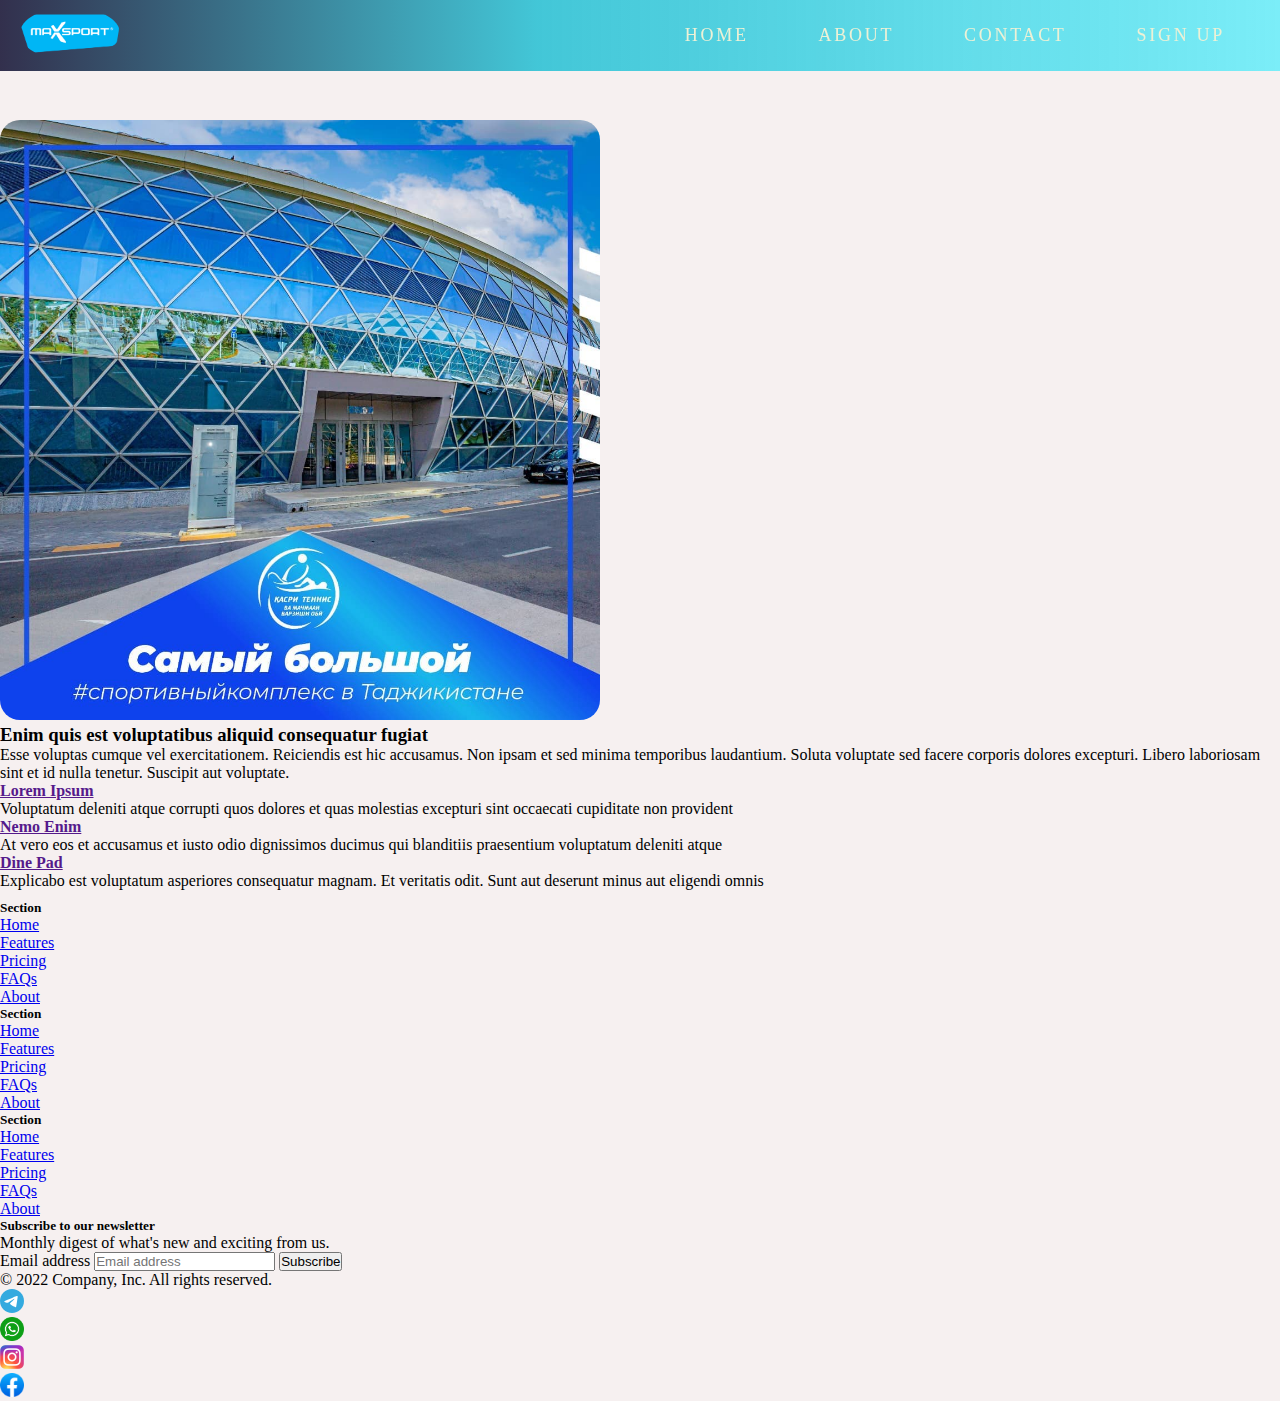
<file: Malashoeva Mushtari/about.html>
<!DOCTYPE html>
<html lang="en">
  <head>
    <meta charset="UTF-8" />
    <meta http-equiv="X-UA-Compatible" content="IE=edge" />
    <meta name="viewport" content="width=device-width, initial-scale=1.0" />
    <title>Document</title>
    <link
      href="https://cdn.jsdelivr.net/npm/bootstrap@5.3.0-alpha3/dist/css/bootstrap.min.css"
      rel="stylesheet"
      integrity="sha384-KK94CHFLLe+nY2dmCWGMq91rCGa5gtU4mk92HdvYe+M/SXH301p5ILy+dN9+nJOZ"
      crossorigin="anonymous"
    />
    <link rel="stylesheet" href="./css/about.css" />
  </head>
  <body class="slide-in-bck-center">
    <header>
      <nav class="navbar">
        <a href="./index.html">
          <img src="./img/icons/maxsport-facebook.png" alt="logo" />
        </a>
        <ul class="nav-links">
          <input type="checkbox" id="checkbox_toggle" />
          <label for="checkbox_toggle" class="hamburger">
            <span class="hamburger-line"></span>
          </label>
          <div class="menu">
            <li><a href="./index.html">Home</a></li>
            <li><a href="./about.html">about</a></li>
            <li><a href="#contact">Contact</a></li>
            <li><a id="sign-up-button" href="#">Sign up</a></li>
          </div>
        </ul>
      </nav>

      <form id="sign-up-form" class="sign-up-form hidden" action="#">
        <h2>Sign up for website</h2>
        <button>
          <img src="./img/icons/google.png" width="30" alt="" />
          Google
        </button>

        <button>
          <img src="./img/icons/facebook.svg.png" width="30" alt="" />
          Facebook
        </button>
        <span>or sign up with</span>
        <input id="mailInput" type="mail" placeholder="Email" />
        <input id="passwordInput" type="password" placeholder="Password" />
        <button id="close-form" class="close-form" type="button">x</button>
      </form>
    </header>
    <section id="about" class="about">
      <div class="container-fluid">
        <div class="row">
          <div
            class="col-xl-5 col-lg-6 video-box d-flex justify-content-center align-items-stretch position-relative"
          >
            <a
              href="https://www.youtube.com/watch?v=jDDaplaOz7Q"
              class="glightbox play-btn mb-4"
              ><img src="./img/8.jpeg" alt="sportkompleks"
            /></a>
          </div>

          <div
            class="col-xl-7 col-lg-6 icon-boxes d-flex flex-column align-items-stretch justify-content-center py-5 px-lg-5"
          >
            <h3>Enim quis est voluptatibus aliquid consequatur fugiat</h3>
            <p>
              Esse voluptas cumque vel exercitationem. Reiciendis est hic
              accusamus. Non ipsam et sed minima temporibus laudantium. Soluta
              voluptate sed facere corporis dolores excepturi. Libero laboriosam
              sint et id nulla tenetur. Suscipit aut voluptate.
            </p>

            <div class="icon-box">
              <div class="icon"><i class="bx bx-fingerprint"></i></div>
              <h4 class="title"><a href="">Lorem Ipsum</a></h4>
              <p class="description">
                Voluptatum deleniti atque corrupti quos dolores et quas
                molestias excepturi sint occaecati cupiditate non provident
              </p>
            </div>

            <div class="icon-box">
              <div class="icon"><i class="bx bx-gift"></i></div>
              <h4 class="title"><a href="">Nemo Enim</a></h4>
              <p class="description">
                At vero eos et accusamus et iusto odio dignissimos ducimus qui
                blanditiis praesentium voluptatum deleniti atque
              </p>
            </div>

            <div class="icon-box">
              <div class="icon"><i class="bx bx-atom"></i></div>
              <h4 class="title"><a href="">Dine Pad</a></h4>
              <p class="description">
                Explicabo est voluptatum asperiores consequatur magnam. Et
                veritatis odit. Sunt aut deserunt minus aut eligendi omnis
              </p>
            </div>
          </div>
        </div>
      </div>
    </section>
    <div class="container">
      <footer id="contact" class="py-5">
        <div class="row">
          <div class="col-6 col-md-2 mb-3">
            <h5>Section</h5>
            <ul class="nav flex-column">
              <li class="nav-item mb-2">
                <a href="#" class="nav-link p-0 text-muted">Home</a>
              </li>
              <li class="nav-item mb-2">
                <a href="#" class="nav-link p-0 text-muted">Features</a>
              </li>
              <li class="nav-item mb-2">
                <a href="#" class="nav-link p-0 text-muted">Pricing</a>
              </li>
              <li class="nav-item mb-2">
                <a href="#" class="nav-link p-0 text-muted">FAQs</a>
              </li>
              <li class="nav-item mb-2">
                <a href="#" class="nav-link p-0 text-muted">About</a>
              </li>
            </ul>
          </div>

          <div class="col-6 col-md-2 mb-3">
            <h5>Section</h5>
            <ul class="nav flex-column">
              <li class="nav-item mb-2">
                <a href="#" class="nav-link p-0 text-muted">Home</a>
              </li>
              <li class="nav-item mb-2">
                <a href="#" class="nav-link p-0 text-muted">Features</a>
              </li>
              <li class="nav-item mb-2">
                <a href="#" class="nav-link p-0 text-muted">Pricing</a>
              </li>
              <li class="nav-item mb-2">
                <a href="#" class="nav-link p-0 text-muted">FAQs</a>
              </li>
              <li class="nav-item mb-2">
                <a href="#" class="nav-link p-0 text-muted">About</a>
              </li>
            </ul>
          </div>

          <div class="col-6 col-md-2 mb-3">
            <h5>Section</h5>
            <ul class="nav flex-column">
              <li class="nav-item mb-2">
                <a href="#" class="nav-link p-0 text-muted">Home</a>
              </li>
              <li class="nav-item mb-2">
                <a href="#" class="nav-link p-0 text-muted">Features</a>
              </li>
              <li class="nav-item mb-2">
                <a href="#" class="nav-link p-0 text-muted">Pricing</a>
              </li>
              <li class="nav-item mb-2">
                <a href="#" class="nav-link p-0 text-muted">FAQs</a>
              </li>
              <li class="nav-item mb-2">
                <a href="#" class="nav-link p-0 text-muted">About</a>
              </li>
            </ul>
          </div>

          <div class="col-md-5 offset-md-1 mb-3">
            <form>
              <h5>Subscribe to our newsletter</h5>
              <p>Monthly digest of what's new and exciting from us.</p>
              <div class="d-flex flex-column flex-sm-row w-100 gap-2">
                <label for="newsletter1" class="visually-hidden"
                  >Email address</label
                >
                <input
                  id="newsletter1"
                  type="text"
                  class="form-control"
                  placeholder="Email address"
                />
                <button class="btn btn-primary" type="button">Subscribe</button>
              </div>
            </form>
          </div>
        </div>

        <div
          class="d-flex flex-column flex-sm-row justify-content-between py-4 my-4 border-top"
        >
          <p>&copy; 2022 Company, Inc. All rights reserved.</p>
          <ul class="list-unstyled d-flex">
            <li class="ms-3">
              <a class="link-dark" href="https://twitter.com/TajikistanF"
                ><img src="./img/icons/tlg.svg" width="24" height="24" alt=""
              /></a>
            </li>
            <li class="ms-3">
              <a class="link-dark" href="https://twitter.com/TajikistanF"
                ><img
                  src="./img/icons/whatsapp.png"
                  width="24"
                  height="24"
                  alt=""
              /></a>
            </li>
            <li class="ms-3">
              <a
                class="link-dark"
                href="https://www.instagram.com/sportkompleks.tj/"
                ><img
                  src="./img/icons/Instagram_logo_2016.svg.png"
                  width="24"
                  height="24"
                  alt=""
              /></a>
            </li>
            <li class="ms-3">
              <a
                class="link-dark"
                href="https://www.facebook.com/sportkompleksdushanbe/"
                ><img
                  src="./img/icons/facebook.svg.png"
                  width="24"
                  height="24"
                  alt=""
              /></a>
            </li>
          </ul>
        </div>
      </footer>
    </div>
    <script
      src="https://cdn.jsdelivr.net/npm/bootstrap@5.3.0-alpha3/dist/js/bootstrap.bundle.min.js"
      integrity="sha384-ENjdO4Dr2bkBIFxQpeoTz1HIcje39Wm4jDKdf19U8gI4ddQ3GYNS7NTKfAdVQSZe"
      crossorigin="anonymous"
    ></script>
    <script src="./js/app.js"></script>
  </body>
</html>
</file>
<file: Malashoeva Mushtari/css/about.css>
* {
  margin: 0;
  padding: 0;
  box-sizing: border-box;
}
body {
  background: #f6f0f0;
}
.slide-in-bck-center {
  -webkit-animation: slide-in-bck-center 2s cubic-bezier(0.25, 0.46, 0.45, 0.94)
    both;
  animation: slide-in-bck-center 2s cubic-bezier(0.25, 0.46, 0.45, 0.94) both;
}

@-webkit-keyframes slide-in-bck-center {
  0% {
    -webkit-transform: translateZ(600px);
    transform: translateZ(600px);
    opacity: 0;
  }
  100% {
    -webkit-transform: translateZ(0);
    transform: translateZ(0);
    opacity: 1;
  }
}
@keyframes slide-in-bck-center {
  0% {
    -webkit-transform: translateZ(600px);
    transform: translateZ(600px);
    opacity: 0;
  }
  100% {
    -webkit-transform: translateZ(0);
    transform: translateZ(0);
    opacity: 1;
  }
}
.slit-out-vertical {
  -webkit-animation: slit-out-vertical 0.5s ease-in both;
  animation: slit-out-vertical 0.5s ease-in both;
}

@-webkit-keyframes slit-out-vertical {
  0% {
    -webkit-transform: translateZ(0) rotateY(0);
    transform: translateZ(0) rotateY(0);
    opacity: 1;
  }
  54% {
    -webkit-transform: translateZ(-160px) rotateY(87deg);
    transform: translateZ(-160px) rotateY(87deg);
    opacity: 1;
  }
  100% {
    -webkit-transform: translateZ(-800px) rotateY(90deg);
    transform: translateZ(-800px) rotateY(90deg);
    opacity: 0;
  }
}
@keyframes slit-out-vertical {
  0% {
    -webkit-transform: translateZ(0) rotateY(0);
    transform: translateZ(0) rotateY(0);
    opacity: 1;
  }
  54% {
    -webkit-transform: translateZ(-160px) rotateY(87deg);
    transform: translateZ(-160px) rotateY(87deg);
    opacity: 1;
  }
  100% {
    -webkit-transform: translateZ(-800px) rotateY(90deg);
    transform: translateZ(-800px) rotateY(90deg);
    opacity: 0;
  }
}

.about {
  display: flex;
  padding-top: 120px;
  min-height: 100vh;
}

.about img {
  width: 600px;
  border-radius: 20px;
}
header ul li a {
  color: #fff;
  text-transform: uppercase;
  text-decoration: none;
  letter-spacing: 0.15em;

  display: inline-block;
  padding: 15px 20px;
  position: relative;
}
header ul li a:after {
  background: none repeat scroll 0 0 transparent;
  bottom: 0;
  content: "";
  display: block;
  height: 2px;
  left: 50%;
  position: absolute;
  background: #fff;
  transition: width 0.3s ease 0s, left 0.3s ease 0s;
  width: 0;
}
header ul li a:hover:after {
  width: 100%;
  left: 0;
}
nav img {
  width: 100px;
  border-radius: 50%;
}

header h1 {
  font-size: 60px;
}
header p {
  font-size: 20px;
}
.navbar {
  display: flex;
  align-items: center;
  justify-content: space-between;
  padding: 5px 20px;
  position: fixed;
  top: 0;
  left: 0;
  width: 100%;
  background: rgb(2, 0, 36);
  background: linear-gradient(
    90deg,
    rgba(2, 0, 36, 0.8) 0%,
    rgba(22, 188, 209, 0.8) 42%,
    rgba(0, 234, 255, 0.5) 100%
  );
  z-index: 1000;
}
.navbar ul {
  list-style: none;
}
.navbar > img {
  width: 90px;
  border-radius: 50%;
}
.bd-placeholder-img {
  font-size: 1.125rem;
  text-anchor: middle;
  -webkit-user-select: none;
  -moz-user-select: none;
  user-select: none;
}

@media (min-width: 768px) {
  .bd-placeholder-img-lg {
    font-size: 3.5rem;
  }
}

.b-example-divider {
  height: 3rem;
  background-color: rgba(0, 0, 0, 0.1);
  border: solid rgba(0, 0, 0, 0.15);
  border-width: 1px 0;
  box-shadow: inset 0 0.5em 1.5em rgba(0, 0, 0, 0.1),
    inset 0 0.125em 0.5em rgba(0, 0, 0, 0.15);
}

.b-example-vr {
  flex-shrink: 0;
  width: 1.5rem;
  height: 100vh;
}

.bi {
  vertical-align: -0.125em;
  fill: currentColor;
}

.nav-scroller {
  position: relative;
  z-index: 2;
  height: 2.75rem;
  overflow-y: hidden;
}

.nav-scroller .nav {
  display: flex;
  flex-wrap: nowrap;
  padding-bottom: 1rem;
  margin-top: -1px;
  overflow-x: auto;
  text-align: center;
  white-space: nowrap;
  -webkit-overflow-scrolling: touch;
}

.menu {
  display: flex;
  font-size: 18px;
}

.menu li {
  padding: 5px 15px;
}

.menu li img {
  width: 25px;
}

.menu li a {
  color: #edf1d6;
}

#checkbox_toggle {
  display: none;
}

.hamburger {
  display: none;
  font-size: 24px;
  cursor: pointer;
}

.hamburger-line {
  background-color: #edf1d6;
  display: block;
  height: 2px;
  position: relative;
  width: 24px;
  color: #609966;
}

.hamburger-line::before,
.hamburger-line::after {
  background-color: #edf1d6;
  content: " ";
  display: block;
  position: absolute;
  transition: all 0.3;
  width: 100%;
  height: 100%;
  color: #609966;
}

.hamburger-line::before {
  top: 7px;
}

.hamburger-line::after {
  top: -7px;
}
.sign-up-form {
  background-color: #fff;
  width: 400px;
  padding: 50px 0;
  border-radius: 20px;
  position: absolute;
  right: 20px;
  top: 120px;
  z-index: 2000;
}

.sign-up-form input,
.sign-up-form button {
  display: block;
  margin: 0 auto;
  margin-bottom: 20px;
  width: 300px;
  text-align: left;
  padding-top: 5px;
  padding-bottom: 5px;
}
.sign-up-form button {
  padding-left: 80px;
  background-color: #fff;
}
.sign-up-form button img {
  margin-right: 15px;
}
.sign-up-form h2 {
  text-align: center;
  font-size: 20px;
  margin-bottom: 20px;
}

.sign-up-form span {
  color: #838383;
  font-size: 12px;
  display: block;
  text-align: center;
  margin: 0 auto;
  width: 100px;
  margin-bottom: 20px;
  position: relative;
}
.sign-up-form span:after {
  bottom: 5px;
  content: "";
  display: block;
  height: 1px;
  position: absolute;
  background: #838383;
  width: 100px;
  right: -100%;
}
.sign-up-form span::before {
  bottom: 5px;
  content: "";
  display: block;
  height: 1px;
  position: absolute;
  background: #838383;
  width: 100px;
  left: -100%;
}
.sign-up-form .close-form {
  border: none;
  width: 10px;
  height: 10px;
  padding: 0;
  position: absolute;
  right: 20px;
  top: 10px;
  font-size: 20px;
}

.hidden {
  display: none;
}

@media (max-width: 800px) {
  .menu {
    max-height: 0;
    overflow: hidden;
    position: absolute;
    background-color: white;
    text-align: center;
    right: 0;
    left: 0;
  }

  .menu li a {
    color: #40513b;
  }

  .menu li {
    transition: all 0.5s;
  }

  .menu li:nth-child(3) {
    margin-right: 0;
  }

  .menu li:hover {
    background-color: #edf1d6;
  }

  .hamburger {
    display: block;
    padding: 20px 0;
  }

  #checkbox_toggle:checked ~ .menu {
    display: block;
    max-height: inherit;
    transition: all 0.5s;
  }

  #checkbox_toggle:checked ~ .hamburger .hamburger-line {
    background-color: transparent;
  }

  #checkbox_toggle:checked ~ .hamburger .hamburger-line::before {
    transform: rotate(-45deg);
    top: 0;
  }

  #checkbox_toggle:checked ~ .hamburger .hamburger-line::after {
    transform: rotate(45deg);
    top: 0;
  }
}
.bd-placeholder-img {
  font-size: 1.125rem;
  text-anchor: middle;
  -webkit-user-select: none;
  -moz-user-select: none;
  user-select: none;
}

@media (min-width: 768px) {
  .bd-placeholder-img-lg {
    font-size: 3.5rem;
  }
}

.b-example-divider {
  height: 3rem;
  background-color: rgba(0, 0, 0, 0.1);
  border: solid rgba(0, 0, 0, 0.15);
  border-width: 1px 0;
  box-shadow: inset 0 0.5em 1.5em rgba(0, 0, 0, 0.1),
    inset 0 0.125em 0.5em rgba(0, 0, 0, 0.15);
}

.b-example-vr {
  flex-shrink: 0;
  width: 1.5rem;
  height: 100vh;
}

.bi {
  vertical-align: -0.125em;
  fill: currentColor;
}

.nav-scroller {
  position: relative;
  z-index: 2;
  height: 2.75rem;
  overflow-y: hidden;
}

.nav-scroller .nav {
  display: flex;
  flex-wrap: nowrap;
  padding-bottom: 1rem;
  margin-top: -1px;
  overflow-x: auto;
  text-align: center;
  white-space: nowrap;
  -webkit-overflow-scrolling: touch;
}

.container {
  max-width: 960px;
}
.footer-bg {
  background: rgb(2, 0, 36);
  background: linear-gradient(
    90deg,
    rgba(2, 0, 36, 1) 0%,
    rgba(22, 188, 209, 1) 42%,
    rgba(0, 234, 255, 0.8449973739495799) 100%
  );
}
</file>
